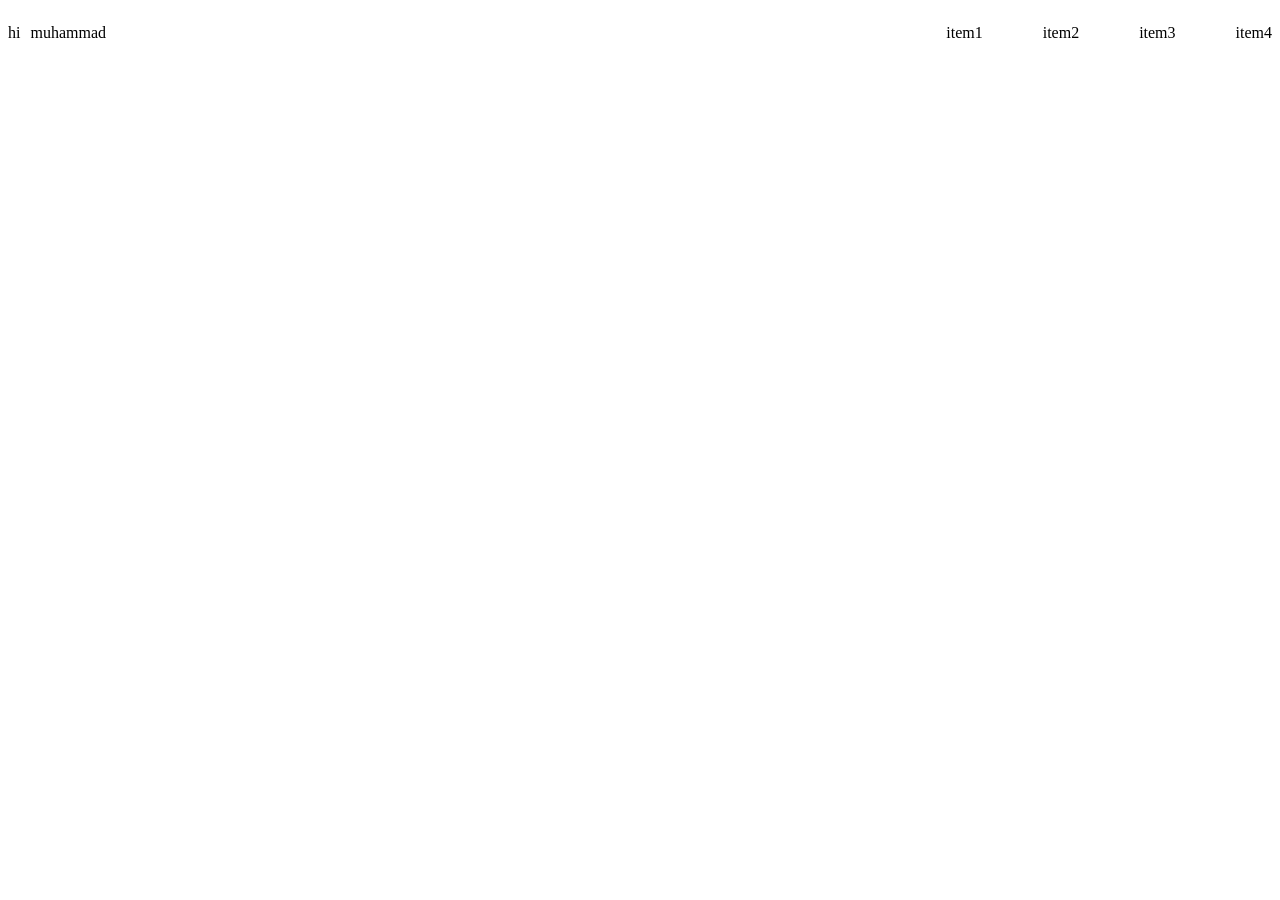
<file: question2/index.html>
<!DOCTYPE html>
<html lang="en">
<head>
    <meta charset="UTF-8">
    <meta name="viewport" content="width=device-width, initial-scale=1.0">
    <title>QUESTION2</title>
    <link rel="stylesheet" href="style.css">
</head>
<body>
    <div class="parent">
      <div class="header">
        <div class="left">
            <p>hi</p>
        <p>muhammad</p>
        </div>
        <div class="right">
            <p>item1</p>
            <p>item2</p>
            <p>item3</p>
            <p>item4</p>
        </div>
      </div>
    </div>
</body>
</html>
</file>
<file: question2/style.css>
.header{
    height: 100px;
    width: 100%;
    display: flex;
    justify-content: space-between;
}
.left{
    display: flex;
    gap:10px
}
.right{
    display: flex;
    gap: 60px;
}
</file>
